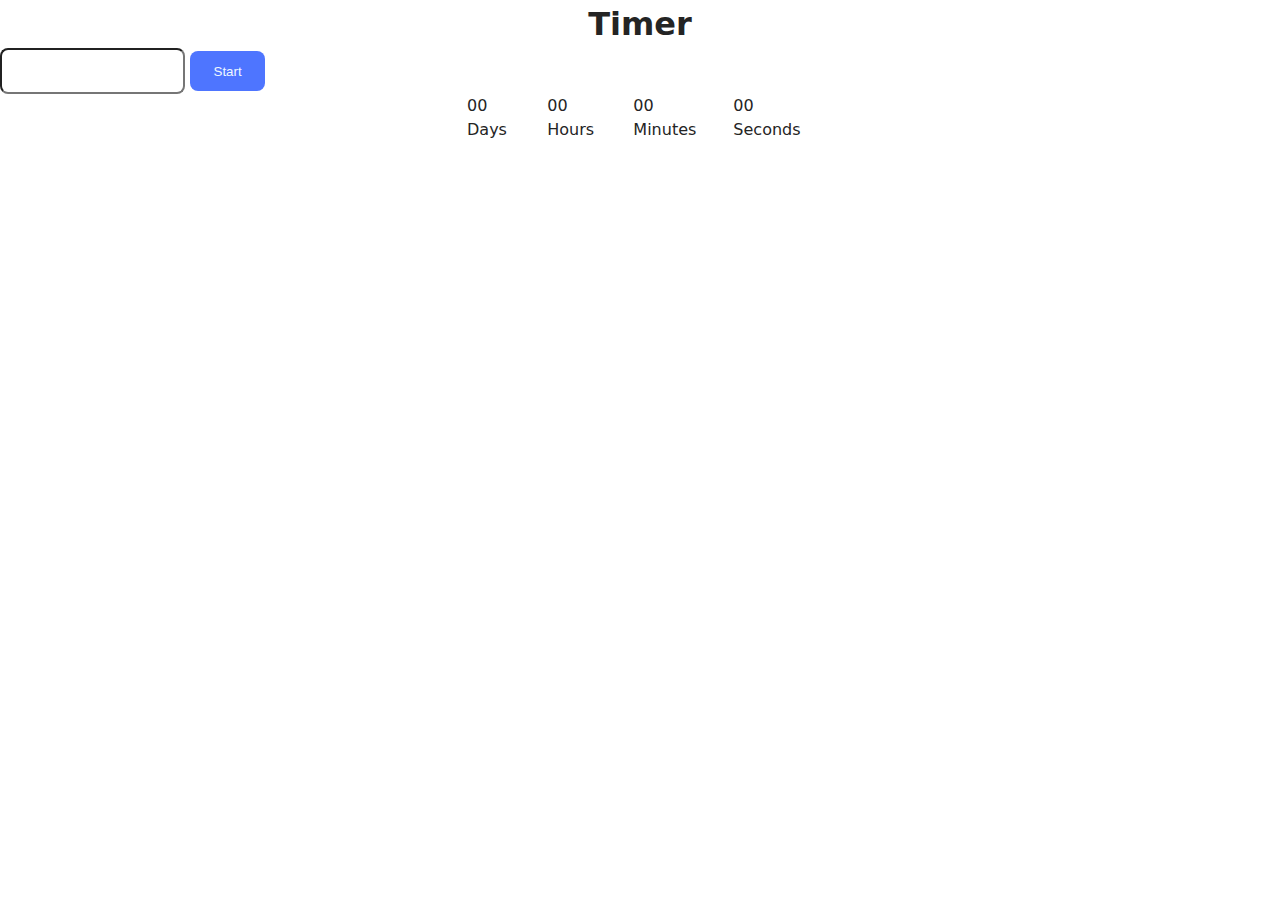
<file: src/1-timer.html>
<!DOCTYPE html>
<html lang="en">
  <head>
    <meta charset="UTF-8" />
    <meta http-equiv="X-UA-Compatible" content="IE=edge" />
    <meta name="viewport" content="width=device-width, initial-scale=1.0" />
    <title>timer</title>
    <link rel="stylesheet" href="./css/styles.css" />
    <link rel="stylesheet" href="./css/timer.css" />
  </head>
  <body>
    <main>
      <div class="container">
        <h1 class="main-title">Timer</h1>
        <load src="./partials/back-link.html" />
      </div>

      <!-- timer -->
      <input type="text" class="input" id="datetime-picker" />
      <button type="button" class="button" data-start>Start</button>

      <div class="timer">
        <div class="field">
          <span class="value" data-days>00</span>
          <span class="label">Days</span>
        </div>
        <div class="field">
          <span class="value" data-hours>00</span>
          <span class="label">Hours</span>
        </div>
        <div class="field">
          <span class="value" data-minutes>00</span>
          <span class="label">Minutes</span>
        </div>
        <div class="field">
          <span class="value" data-seconds>00</span>
          <span class="label">Seconds</span>
        </div>
      </div>
    </main>

    <load src="./partials/footer.html" />
    <script type="module" src="./js/1-timer.js"></script>
  </body>
</html>
</file>
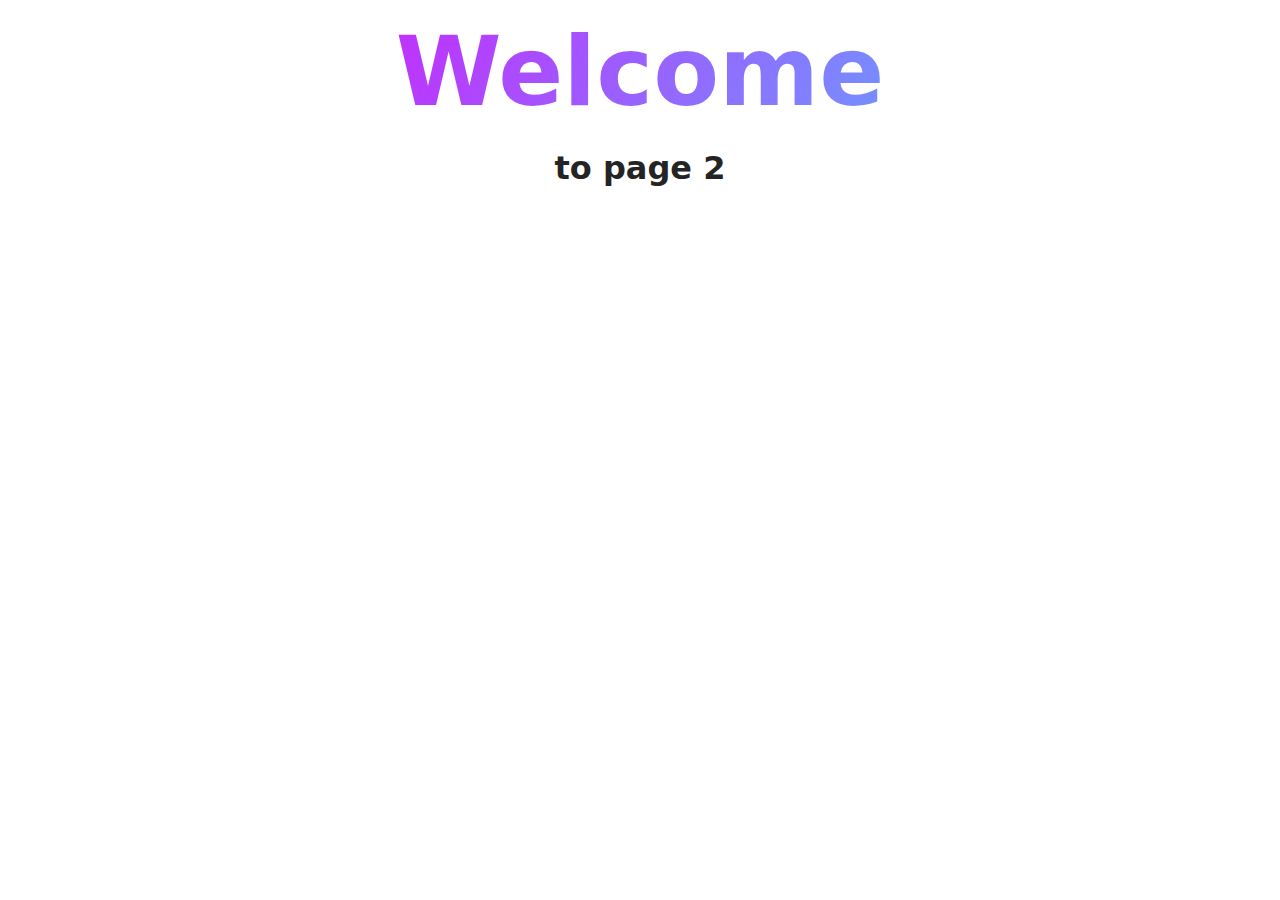
<file: src/page-2.html>
<!DOCTYPE html>
<html lang="en">
  <head>
    <meta charset="UTF-8" />
    <meta http-equiv="X-UA-Compatible" content="IE=edge" />
    <meta name="viewport" content="width=device-width, initial-scale=1.0" />
    <title>Page 2</title>
    <link rel="stylesheet" href="./css/styles.css" />
  </head>
  <body>
    <load
      src="./partials/header.html"
      icon-path="./img/sprite.svg#logo"
      highlight-act="active"
    />

    <main>
      <div class="container">
        <h1 class="main-title">
          <span class="main-title-gradient">Welcome</span> to page 2
        </h1>
        <load src="./partials/back-link.html" />
      </div>
    </main>

    <load src="./partials/footer.html" />
  </body>
</html>
</file>
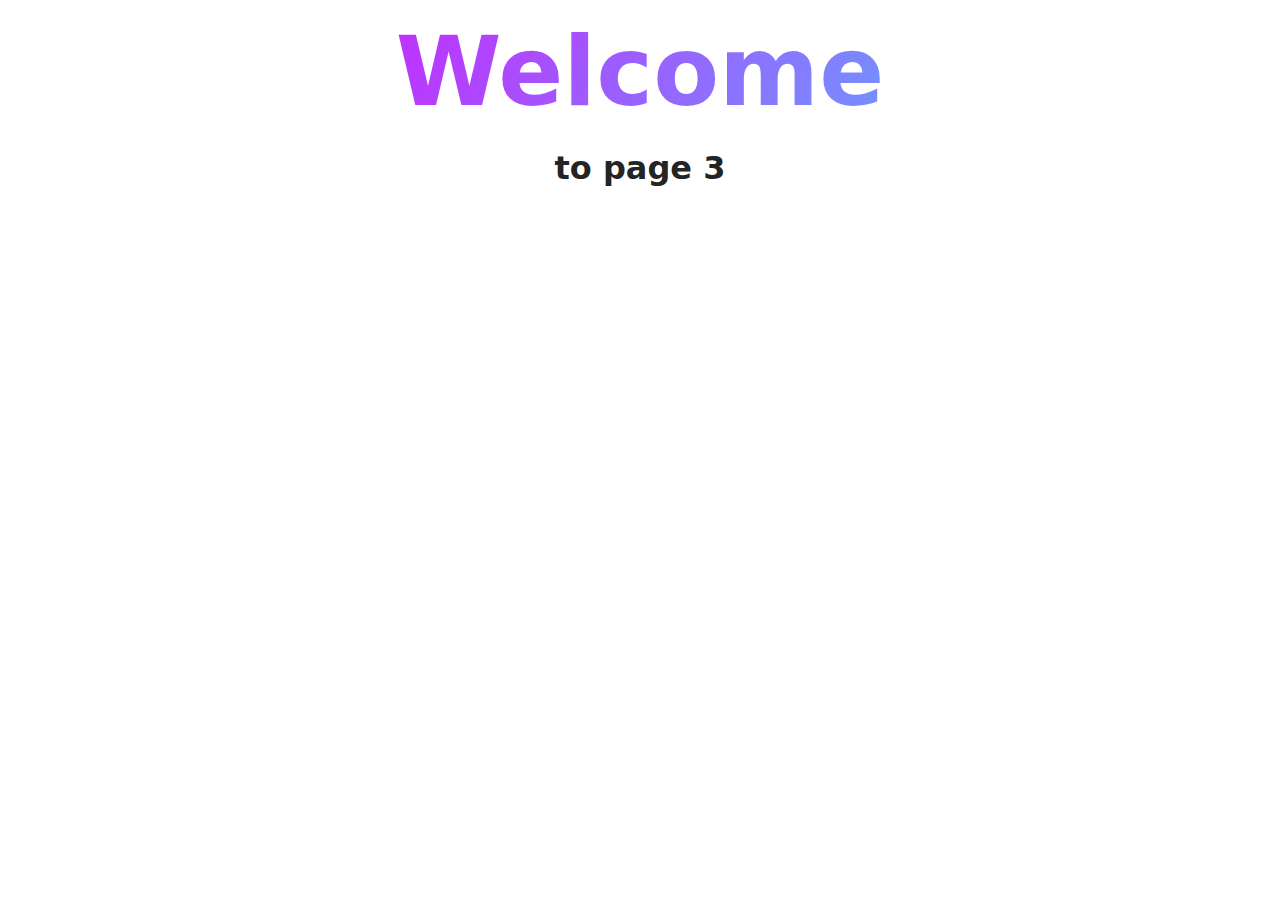
<file: src/page-3.html>
<!DOCTYPE html>
<html lang="en">
  <head>
    <meta charset="UTF-8" />
    <meta http-equiv="X-UA-Compatible" content="IE=edge" />
    <meta name="viewport" content="width=device-width, initial-scale=1.0" />
    <title>Page 3</title>
    <link rel="stylesheet" href="./css/styles.css" />
  </head>
  <body>
    <load
      src="./partials/header.html"
      icon-path="./img/sprite.svg#logo"
      highlight-curr="active"
    />

    <main>
      <div class="container">
        <h1 class="main-title">
          <span class="main-title-gradient">Welcome</span> to page 3
        </h1>
        <load src="./partials/back-link.html" />
      </div>
    </main>

    <load src="./partials/footer.html" />
  </body>
</html>
</file>
<file: src/css/timer.css>
.timer {
  display: flex;
  align-items: flex-start;
  justify-content: flex-start;
  flex-direction: row;
  gap: 24px;

  width: 346px;
  height: 72px;

  margin: 0 auto;
}
.button {
  align-items: center;
  justify-content: center;
  flex-direction: row;
  gap: 10px;

  border-radius: 8px;
  padding: 8px 16px;
  width: 75px;
  height: 40px;
  border: none;
  color: aliceblue;

  background: #4e75ff;
  width: 75px;
  height: 40px;
}
.disabled {
  background: #2b2c32;
}
.input {
  height: 40px;
  border-radius: 8px;
}
</file>
<file: src/css/styles.css>
/**
  |============================
  | include css partials with
  | default @import url()
  |============================
*/
/* Common styles */
@import url('./reset.css');
@import url('./base.css');
@import url('./container.css');
@import url('./animations.css');

/* Sections style */
@import url('./header.css');
@import url('./vite-promo.css');
@import url('./badges.css');
@import url('./back-link.css');
@import url('./footer.css');
</file>
